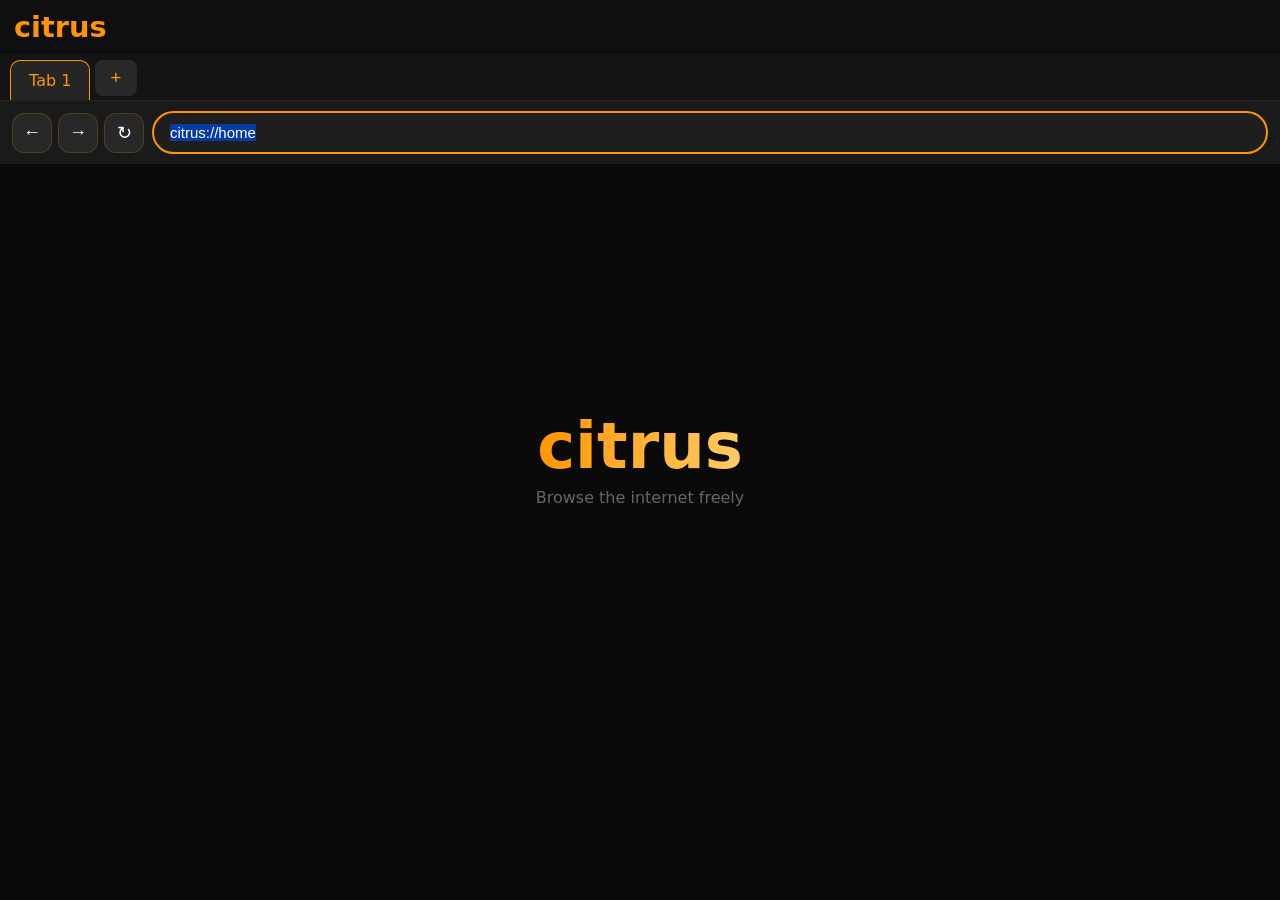
<file: index.html>
<!DOCTYPE html>
<html lang="en">
<head>
    <meta charset="UTF-8">
    <meta name="viewport" content="width=device-width, initial-scale=1.0, maximum-scale=1.0, user-scalable=no">
    <title>Citrus Browser</title>
    <style>
        :root { --orange: #ff9500; }
        * { margin: 0; padding: 0; box-sizing: border-box; }
        body { 
            font-family: 'Segoe UI', system-ui, sans-serif; 
            background: #0a0a0a; 
            color: #fff; 
            height: 100vh; 
            overflow: hidden; 
            touch-action: manipulation;
        }
        
        .container { height: 100vh; display: flex; flex-direction: column; }
        .top-bar { padding: 10px 14px; background: #0f0f0f; font-size: 1.8rem; font-weight: 900; color: var(--orange); }
        
        .tabs-container { display: flex; background: #141414; padding: 6px 10px 0; gap: 5px; border-bottom: 1px solid #222; }
        .tab { 
            background: #1a1a1a; 
            padding: 10px 18px; 
            border-radius: 10px 10px 0 0; 
            cursor: pointer; 
            border: 1px solid #333;
            border-bottom: none;
            transition: all 0.3s ease;
        }
        .tab.active { background: #252525; color: var(--orange); border-color: var(--orange); }
        .new-tab { background: #282828; color: var(--orange); border: none; padding: 0 15px; cursor: pointer; border-radius: 8px; margin-bottom: 4px; font-size: 1.2rem; }
        
        header { padding: 10px 12px; background: #1a1a1a; display: flex; gap: 8px; align-items: center; }
        .nav-buttons { display: flex; gap: 6px; }
        .nav-buttons button { 
            background: #282828; 
            color: #fff; 
            border: 1px solid rgba(255,149,0,0.2); 
            width: 40px; 
            height: 40px; 
            border-radius: 12px; 
            cursor: pointer; 
            font-size: 18px;
            display: inline-flex;
            align-items: center;
            justify-content: center;
        }
        
        /* Smooth, Isolated Rotation Rules (No warping) */
        .nav-buttons button span { 
            display: inline-block; 
            width: max-content;
            height: max-content;
            transform-origin: center center;
            transition: transform 0.6s cubic-bezier(0.25, 1, 0.5, 1); 
        }
        .nav-buttons button span.spinning { animation: spin 0.8s linear infinite; }
        @keyframes spin { 
            from { transform: rotate(0deg); }
            to { transform: rotate(360deg); } 
        }

        .url-bar { 
            flex: 1; 
            padding: 11px 16px; 
            background: #1e1e1e; 
            border: 2px solid #3c3c3c; 
            color: #fff; 
            border-radius: 50px; 
            font-size: 15px;
            transition: all 0.3s ease;
        }
        .url-bar:focus { border-color: var(--orange); outline: none; }
        
        /* Fixed Perfect Fullscreen Content Box Layout */
        .content { flex: 1; position: relative; background: #0a0a0a; width: 100%; height: 100%; overflow: hidden; }
        iframe { position: absolute; top: 0; left: 0; width: 100%; height: 100%; border: none; background: #fff; }
    </style>
</head>
<body>

<div class="container">
    <div class="top-bar">citrus</div>
    <div class="tabs-container">
        <div id="tabs" style="display:flex; gap:5px;"></div>
        <button class="new-tab" onclick="newTab()">+</button>
    </div>

    <header>
        <div class="nav-buttons">
            <button onclick="goBack()">←</button>
            <button onclick="goForward()">→</button>
            <button onclick="refreshPage()"><span id="refresh-icon">↻</span></button>
        </div>
        <input type="text" id="url-input" class="url-bar" placeholder="Search or enter URL" onclick="handleUrlClick(this)" onkeypress="if(event.key==='Enter') loadUrl()">
    </header>

    <div class="content" id="content-area"></div>
</div>

<script>
let tabs = [];
let currentTab = 0;

function isLikelyURL(str) {
    if (!str) return false;
    const lower = str.toLowerCase().trim();
    if (lower.startsWith('http')) return true;
    if (lower.includes(' ')) return false;
    const tlds = ['.com','.net','.org','.io','.co','.uk','.de','.in','.app','.xyz','.me','.gg'];
    return tlds.some(tld => lower.endsWith(tld));
}

function createTab() {
    tabs.push({ url: "citrus://home" });
    currentTab = tabs.length - 1;
    render();
    
    // Auto-select empty home state instantly for seamless typing
    const input = document.getElementById('url-input');
    if (input) {
        input.focus();
        input.select();
    }
}

function render() {
    // Render Navigation Tabs Header
    const tabsDiv = document.getElementById('tabs');
    tabsDiv.innerHTML = '';
    tabs.forEach((tab, i) => {
        tabsDiv.innerHTML += `<div class="tab ${i === currentTab ? 'active' : ''}" onclick="switchTab(${i})">Tab ${i+1}</div>`;
    });

    // Handle Address Bar Sync
    const area = document.getElementById('content-area');
    const input = document.getElementById('url-input');
    input.value = tabs[currentTab].url;

    // Render Webview Output Frame
    if (tabs[currentTab].url === "citrus://home") {
        area.innerHTML = `
            <div style="position: absolute; top: 40%; left: 50%; transform: translate(-50%, -50%); text-align: center;">
                <h1 style="font-size: 4rem; font-weight: 900; background: linear-gradient(90deg, #ff9500, #ffcc66); -webkit-background-clip: text; -webkit-text-fill-color: transparent;">citrus</h1>
                <p style="color: #666; margin-top: 5px;">Browse the internet freely</p>
            </div>`;
    } else {
        // !!! REPLACE THE LINK BELOW WITH YOUR ACTUAL LIVE RENDER APP LINK !!!
        const backendBaseUrl = "https://miniprox.onrender.com/";
        
        // Target name attribute grants the frame its own isolated historical stack
        area.innerHTML = `<iframe name="citrus-frame" src="${backendBaseUrl}?url=${encodeURIComponent(tabs[currentTab].url)}"></iframe>`;
    }
}

function loadUrl() {
    let input = document.getElementById('url-input').value.trim();
    if (!input) return;

    if (input.toLowerCase() === "citrus://home") {
        tabs[currentTab].url = "citrus://home";
    } else {
        if (isLikelyURL(input)) {
            tabs[currentTab].url = input.startsWith('http') ? input : 'https://' + input;
        } else {
            tabs[currentTab].url = `https://duckduckgo.com/?q=${encodeURIComponent(input)}`;
        }
    }
    render();
}

function switchTab(index) { currentTab = index; render(); }
function newTab() { createTab(); }
function handleUrlClick(input) { if (input.value === "citrus://home") input.select(); }

// Native Framed History Traversing
function goBack() {
    const frame = document.getElementsByName('citrus-frame')[0];
    if (frame) frame.contentWindow.history.back();
}

function goForward() {
    const frame = document.getElementsByName('citrus-frame')[0];
    if (frame) frame.contentWindow.history.forward();
}

function refreshPage() {
    const icon = document.getElementById('refresh-icon');
    const frame = document.getElementsByName('citrus-frame')[0];
    
    if (icon) {
        icon.classList.remove('spinning');
        requestAnimationFrame(() => {
            icon.classList.add('spinning');
        });
        setTimeout(() => icon.classList.remove('spinning'), 1000);
    }
    if (frame) frame.src = frame.src;
}

window.onload = () => createTab();
</script>
</body>
</html>
</file>
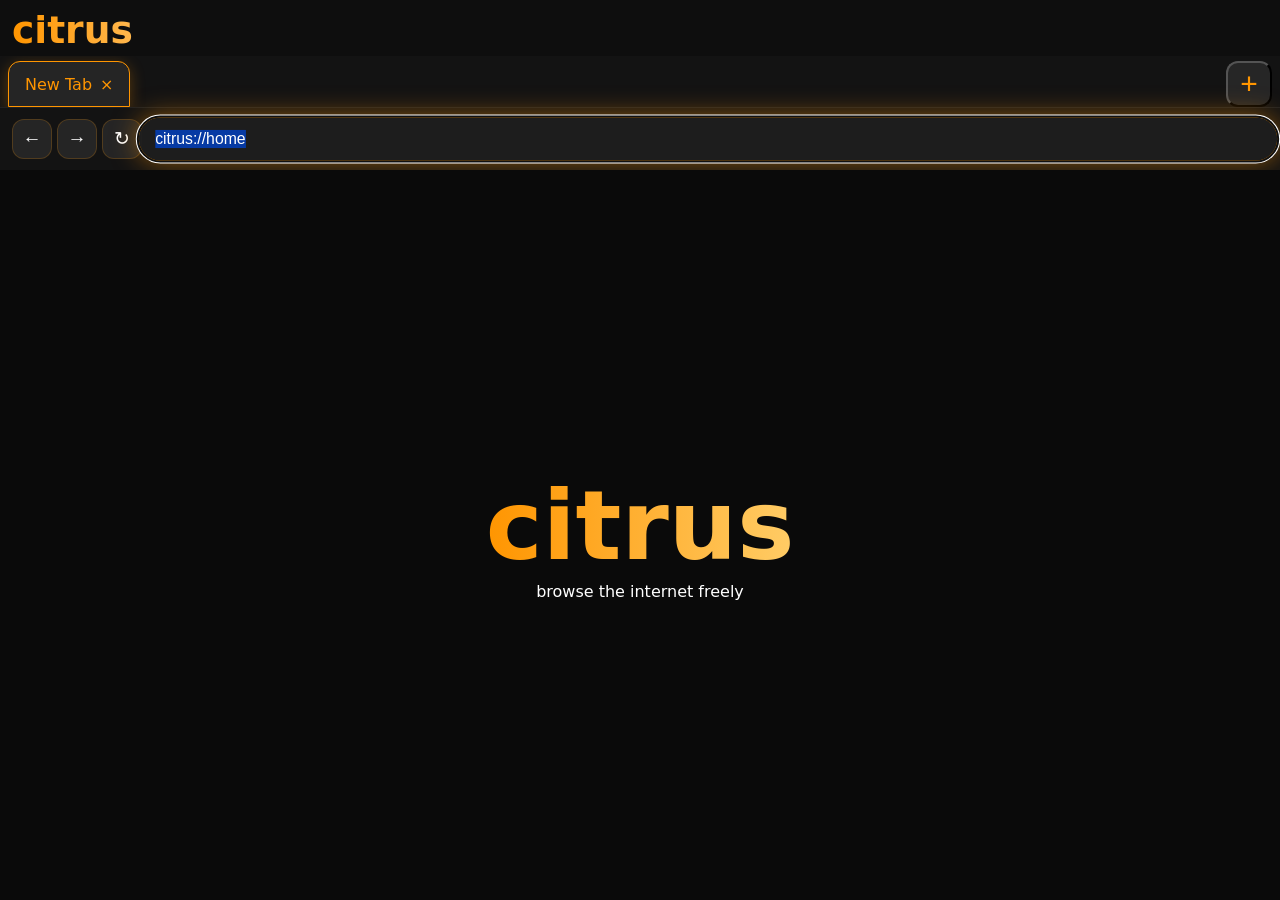
<file: index.html.html>
<!DOCTYPE html>
<!--
Created using JS Bin
http://jsbin.com

Copyright (c) 2026 by anonymous (http://jsbin.com/lefedusaga/1/edit)

Released under the MIT license: http://jsbin.mit-license.org
-->
<meta name="robots" content="noindex">
<html lang="en">
<head>
    <meta charset="UTF-8">
    <meta name="viewport" content="width=device-width, initial-scale=1.0, maximum-scale=1.0, user-scalable=no">
    <title>Citrus Browser</title>
    <style>
        :root { --orange: #ff9500; }
        * { margin:0; padding:0; box-sizing:border-box; }
        body {
            font-family: 'Segoe UI', system-ui, sans-serif;
            background: #0a0a0a;
            color: #fff;
            overflow: hidden;
            height: 100vh;
            touch-action: manipulation;
        }

        .container { height: 100vh; display: flex; flex-direction: column; }

        .top-bar {
            display: flex; align-items: center; padding: 8px 12px 4px;
            background: rgba(15, 15, 15, 0.98);
        }
        .logo {
            font-size: 2.35rem;
            font-weight: 900;
            background: linear-gradient(90deg, #ff9500, #ffb74d);
            -webkit-background-clip: text;
            -webkit-text-fill-color: transparent;
            transition: transform 0.4s ease;
        }
        .logo:hover { transform: scale(1.05); }

        .tabs-container {
            display: flex;
            background: rgba(20, 20, 20, 0.98);
            border-bottom: 1px solid #222;
        }
        .tabs {
            display: flex;
            overflow-x: auto;
            padding: 5px 8px 0;
            gap: 5px;
            flex: 1;
        }
        .tab {
            background: #1a1a1a;
            padding: 9px 16px;
            border-radius: 12px 12px 0 0;
            min-width: 120px;
            display: flex;
            align-items: center;
            gap: 8px;
            cursor: pointer;
            border: 1px solid #333;
            transition: all 0.4s cubic-bezier(0.4, 0, 0.2, 1);
            animation: tabOpen 0.5s cubic-bezier(0.34, 1.56, 0.64, 1) forwards;
        }
        @keyframes tabOpen {
            from { opacity: 0; transform: translateY(40px) scale(0.6); }
            to { opacity: 1; transform: translateY(0) scale(1); }
        }
        .tab.closing {
            animation: tabClose 0.4s ease forwards;
        }
        @keyframes tabClose {
            to { opacity: 0; transform: translateY(30px) scale(0.7); }
        }
        .tab.active {
            background: #252525;
            border-color: var(--orange);
            color: var(--orange);
            box-shadow: 0 4px 15px rgba(255, 149, 0, 0.3);
        }

        .new-tab {
            background: rgba(40, 40, 40, 0.9);
            color: var(--orange);
            width: 46px; height: 46px;
            border-radius: 12px;
            font-size: 30px;
            cursor: pointer;
            margin: 5px 8px 0 4px;
            flex-shrink: 0;
            transition: all 0.4s ease;
        }
        .new-tab:active {
            transform: rotate(90deg) scale(0.85);
        }

        #loading-bar {
            position: absolute; top: 0; left: 0;
            height: 3px;
            background: linear-gradient(to right, var(--orange), #ffcc66);
            width: 0%; z-index: 200;
            opacity: 0;
            transition: width 0.4s ease;
            box-shadow: 0 0 10px var(--orange);
        }
        #loading-bar.active { opacity: 1; }

        header { background: rgba(20, 20, 20, 0.95); padding: 8px 12px; }
        .bottom-row { display: flex; align-items: center; gap: 6px; }

        .nav-buttons button {
            background: rgba(40, 40, 40, 0.9);
            color: #fff;
            border: 1px solid rgba(255,149,0,0.2);
            width: 40px; height: 40px;
            border-radius: 12px;
            cursor: pointer;
            font-size: 19px;
            display: inline-flex;
            align-items: center;
            justify-content: center;
            transition: all 0.3s ease;
        }
        
        /* Fixed No-Snap Rotation Rules */
        .nav-buttons button span {
            display: inline-block;
            width: max-content;
            height: max-content;
            transform-origin: center center;
            transition: transform 0.6s cubic-bezier(0.25, 1, 0.5, 1); 
        }
        .nav-buttons button span.spinning {
            animation: spin 0.8s linear infinite;
        }
        @keyframes spin { 
            from { transform: rotate(0deg); }
            to { transform: rotate(360deg); } 
        }

        .url-bar {
            flex: 1;
            background: rgba(30, 30, 30, 0.95);
            border: 2px solid rgba(60, 60, 60, 0.8);
            border-radius: 50px;
            padding: 12px 16px;
            color: #fff;
            font-size: 15.5px;
            transition: all 0.4s ease;
        }
        .url-bar:focus {
            border-color: var(--orange);
            box-shadow: 0 0 25px rgba(255, 149, 0, 0.5);
            transform: scale(1.02);
        }

        .content { flex: 1; position: relative; background: #0a0a0a; }
        iframe { 
            width: 100%; height: 100%; border: none; 
            background: #fff;
            opacity: 0; transition: opacity 0.4s ease;
        }
        iframe.loaded { opacity: 1; }

        .welcome {
            position: absolute; top: 50%; left: 50%;
            transform: translate(-50%, -50%);
            text-align: center;
            animation: welcomeFade 1.2s ease;
        }
        @keyframes welcomeFade {
            from { opacity: 0; transform: translate(-50%, -55%) scale(0.95); }
            to { opacity: 1; transform: translate(-50%, -50%) scale(1); }
        }
        .welcome h1 {
            font-size: clamp(3rem, 10vw, 6rem);
            font-weight: 900;
            background: linear-gradient(90deg, #ff9500, #ffcc66);
            -webkit-background-clip: text;
            -webkit-text-fill-color: transparent;
        }
    </style>
</head>
<body>

<div class="container">
    <div class="top-bar">
        <div class="logo">citrus</div>
    </div>

    <div class="tabs-container">
        <div class="tabs" id="tabs"></div>
        <button class="new-tab" onclick="newTab()" title="New Tab">+</button>
    </div>

    <div id="loading-bar"></div>

    <header>
        <div class="bottom-row">
            <div class="nav-buttons">
                <button onclick="goBack()" title="Back">←</button>
                <button onclick="goForward()" title="Forward">→</button>
                <button onclick="refreshPage()" title="Refresh"><span id="refresh-icon">↻</span></button>
            </div>
            <input type="text" id="url-input" class="url-bar" 
                   placeholder="Search or enter URL" 
                   onclick="handleUrlClick(this)"
                   onkeypress="if(event.key==='Enter') loadUrl()">
        </div>
    </header>

    <div class="content" id="content-area"></div>
</div>

<script>
let tabs = [];
let currentTab = 0;
const loadingBar = document.getElementById('loading-bar');

function isLikelyURL(str) {
    if (!str) return false;
    const lower = str.toLowerCase().trim();
    if (lower.startsWith('http')) return true;
    if (lower.includes(' ')) return false;

    const tlds = ['.com','.net','.org','.io','.co','.uk','.de','.in','.app','.xyz','.me','.gg'];
    return tlds.some(tld => lower.endsWith(tld));
}

function startLoading() {
    loadingBar.style.width = '0%';
    loadingBar.classList.add('active');
    setTimeout(() => loadingBar.style.width = '70%', 100);
}
function finishLoading() {
    loadingBar.style.width = '100%';
    setTimeout(() => {
        loadingBar.classList.remove('active');
        loadingBar.style.width = '0%';
    }, 400);
    
    const refreshIcon = document.getElementById('refresh-icon');
    if (refreshIcon) refreshIcon.classList.remove('spinning');
}

function createTab() {
    tabs.push({ id: Date.now(), url: "citrus://home", title: "New Tab" });
    renderTabs();
    switchToTab(tabs.length - 1);
}

function renderTabs() {
    const container = document.getElementById('tabs');
    container.innerHTML = '';
    tabs.forEach((tab, i) => {
        const el = document.createElement('div');
        el.className = `tab ${i === currentTab ? 'active' : ''}`;
        el.innerHTML = `
            <span onclick="switchToTab(${i})">${tab.title}</span>
            <span class="close" onclick="closeTab(${i}); event.stopImmediatePropagation();">×</span>
        `;
        container.appendChild(el);
    });
}

function switchToTab(index) {
    currentTab = index;
    renderTabs();
    const area = document.getElementById('content-area');
    
    if (tabs[index].url === "citrus://home") {
        area.innerHTML = `<div class="welcome"><h1>citrus</h1><p>browse the internet freely</p></div>`;
        document.getElementById('url-input').value = "citrus://home";
    } else {
        startLoading();
        area.innerHTML = `<iframe src="miniproxy.php?url=${encodeURIComponent(tabs[index].url)}" allowfullscreen onload="this.classList.add('loaded'); finishLoading();"></iframe>`;
        document.getElementById('url-input').value = tabs[index].url;
    }
}

/* Auto-highlights the input field if and only if it's a new tab page */
function handleUrlClick(inputElement) {
    if (inputElement.value === "citrus://home") {
        inputElement.select();
    }
}

function loadUrl() {
    let input = document.getElementById('url-input').value.trim();
    if (!input) return;

    if (input.toLowerCase() === "citrus://home") {
        tabs[currentTab].url = "citrus://home";
        tabs[currentTab].title = "New Tab";
    } 
    else if (isLikelyURL(input)) {
        if (!input.startsWith('http')) input = 'https://' + input;
        tabs[currentTab].url = input;
        tabs[currentTab].title = input.replace(/^https?:\/\//, '').split('/')[0] || "Browsing";
    } 
    else {
        const searchUrl = `https://duckduckgo.com/?q=${encodeURIComponent(input)}`;
        tabs[currentTab].url = searchUrl;
        tabs[currentTab].title = input.length > 28 ? input.substring(0, 25) + "..." : input;
    }

    renderTabs();
    switchToTab(currentTab);
}

function closeTab(index) {
    if (tabs.length <= 1) return;
    const tabEl = document.querySelectorAll('.tab')[index];
    if (tabEl) tabEl.classList.add('closing');
    setTimeout(() => {
        tabs.splice(index, 1);
        if (currentTab >= tabs.length) currentTab = tabs.length - 1;
        renderTabs();
        switchToTab(currentTab);
    }, 350);
}

function newTab() { createTab(); }

function refreshPage() {
    if (tabs[currentTab].url === "citrus://home") return;
    
    const refreshIcon = document.getElementById('refresh-icon');
    if (refreshIcon) {
        refreshIcon.classList.remove('spinning');
        requestAnimationFrame(() => {
            refreshIcon.classList.add('spinning');
        });
    }
    
    startLoading();
    
    const iframe = document.querySelector('iframe');
    if (iframe) {
        iframe.src = iframe.src;
    }
}

// Added auto-selection when a brand new tab opens natively
function createTab() {
    tabs.push({ id: Date.now(), url: "citrus://home", title: "New Tab" });
    renderTabs();
    switchToTab(tabs.length - 1);
    
    // Smoothly focus the URL box immediately so you can start typing right away
    setTimeout(() => {
        const urlInput = document.getElementById('url-input');
        if(urlInput) {
            urlInput.focus();
            urlInput.select();
        }
    }, 50);
}

function goBack() {
    if (tabs[currentTab].url === "citrus://home") return;
    const iframe = document.querySelector('iframe');
    if (iframe) iframe.contentWindow.history.back();
}

function goForward() {
    if (tabs[currentTab].url === "citrus://home") return;
    const iframe = document.querySelector('iframe');
    if (iframe) iframe.contentWindow.history.forward();
}

window.onload = () => createTab();
</script>
</body>
</html>
</file>
